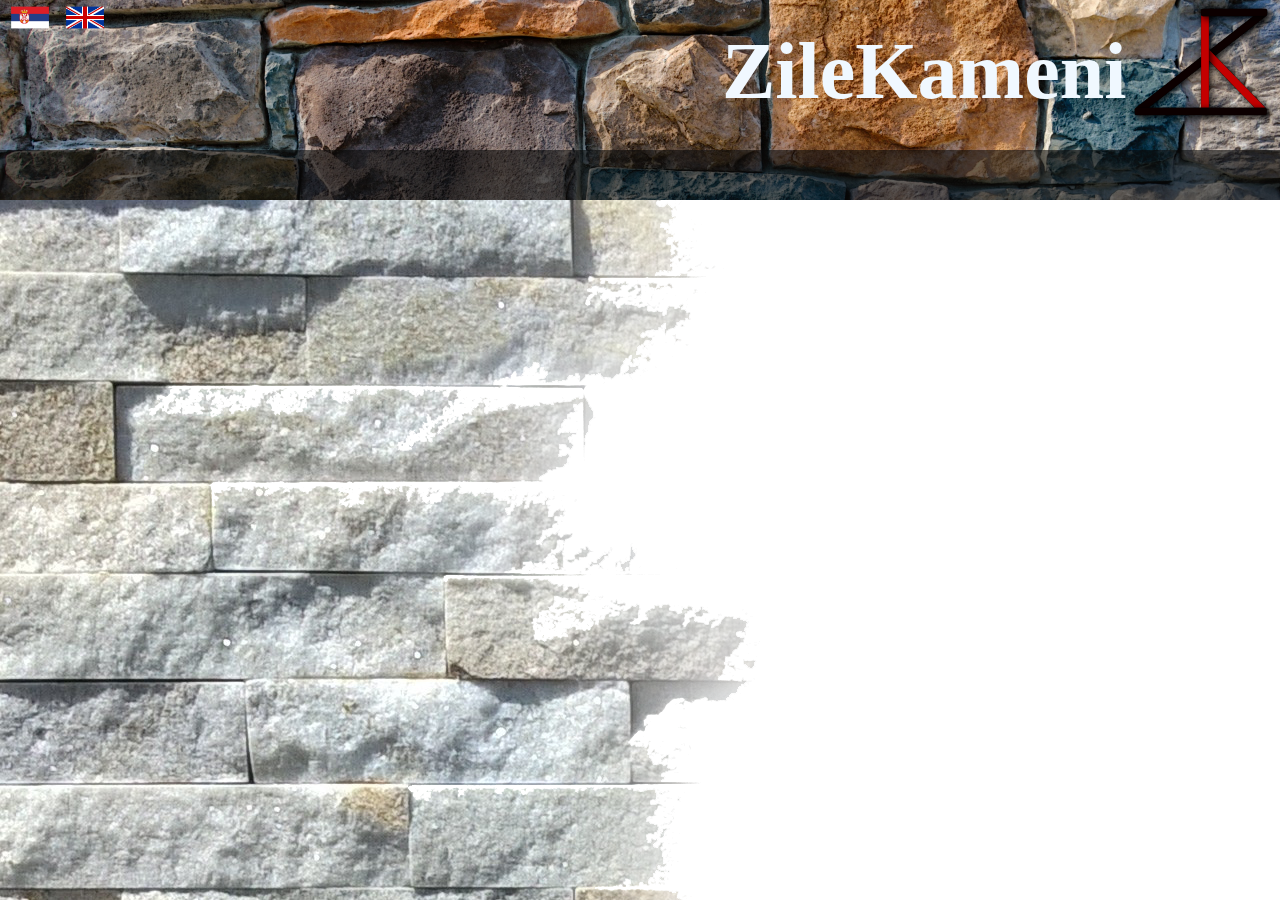
<file: header.en.html>
<!DOCTYPE html>
<html>
<head>
    <title>ZileKameni</title>
	<link href="https://fonts.googleapis.com/css?family=Amiri|Carrois+Gothic+SC|Cinzel|Cormorant+Garamond|Cormorant+SC|IM+Fell+English+SC|Marcellus+SC|Mate+SC|Stardos+Stencil" rel="stylesheet">
    <link rel="stylesheet" type="text/css" href="css/index.css">
    <link rel="stylesheet" type="text/css" href="css/galerija.css">
    <meta http-equiv="Content-type" content="text/html; charset=utf-8">
    <meta name="viewport" content="width=device-width, minimum-scale=1, initial-scale=1, user-scalable=no">
   
    <script src="https://ajax.googleapis.com/ajax/libs/jquery/3.2.1/jquery.min.js"></script>
    <script type="text/javascript" src="js/index.js"></script>
</head>

<header> 
	<div class="flags" style="position:absolute;">
	<a href="index.php"><img src="slike/Serbia_flag.png" style="width:40px; height:35px; margin-left: 10px;"></a>
	<a href="index.en.php"><img src="slike/United-Kingdom_flag.png" style="width:40px; height:35px; margin-left: 10px;"></a>
	
	</div>
    <div class="logo">
            <a href="index.php"><img src="slike/Logo-ZK/Logo-ZKpng.png" alt="logo zile kameni"/></a>
        </div>
		
    
    <div class="top-right">
        <h1>ZileKameni</h1>
    </div>
            <nav>
                <ul id="navul">
                    <li><a href="index.en.php">Main</a></li>
                    <li><a href="aboutus.php">About us</a></li>
                    <li><a href="aboutus.php">What we are doing</a></li>
                    <li><a href="gallery.php">Gallery</a></li>
                    <li><a href="index.en.php">Highlight</a></li>
                    <li><a href="index.en.php">News</a></li>
                </ul>
            </nav>
</header>
</file>
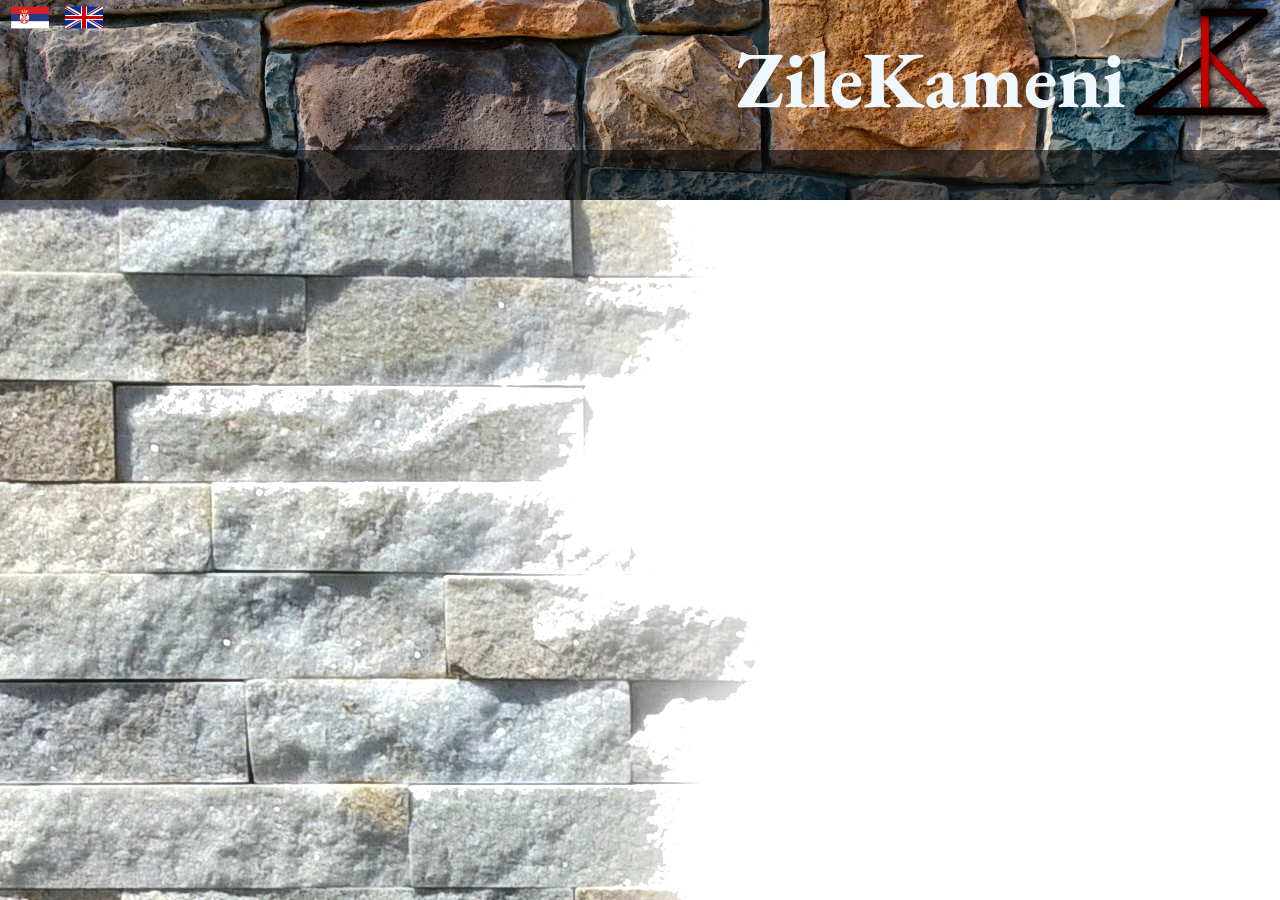
<file: header.html>
<!DOCTYPE html>
<html>
<head>
    <title>ZileKameni</title>
	<link href="https://fonts.googleapis.com/css?family=Cormorant+Unicase|EB+Garamond|Gabriela|Oranienbaum|Yeseva+One" rel="stylesheet">
    <link rel="stylesheet" type="text/css" href="css/index.css">
    <link rel="stylesheet" type="text/css" href="css/galerija.css">
    <meta http-equiv="Content-type" content="text/html; charset=utf-8">
    <meta name="viewport" content="width=device-width, minimum-scale=1, initial-scale=1, user-scalable=no">
   
    <script src="https://ajax.googleapis.com/ajax/libs/jquery/3.2.1/jquery.min.js"></script>
    <script type="text/javascript" src="js/index.js"></script>
</head>

<header> 
<div class="flags" style="position:absolute;">
	<a href="index.php"><img src="slike/Serbia_flag.png" style="width:40px; height:35px; margin-left: 10px;"></a>
	<a href="en/index.en.php"><img src="slike/United-Kingdom_flag.png" style="width:40px; height:35px; margin-left: 10px;"></a>
	
	</div>
    <div class="logo">
            <a href="index.php"><img src="slike/Logo-ZK/Logo-ZKpng.png" alt="logo zile kameni"/></a>
        </div>
    
    <div class="top-right">
        <h1>ZileKameni</h1>
    </div>
            <nav>
                <ul id="navul">
                    <li><a class="nava" href="index.php">Početna</a></li>
                    <li><a class="nava" href="onama.php">O nama</a></li>
                    <li><a class="nava" href="#">Čime se bavimo</a></li>
                    <li><a class="nava" href="galerija.php">Galerija</a></li>
                    <li><a class="nava" href="#">Izdvajamo</a></li>
                    <li><a class="nava" href="#">Novosti</a></li>
                </ul>
            </nav>
    <img class="menu" src="slike/menu.png">
    <img class="menux" src="slike/ix.png">
        
</header>
</file>
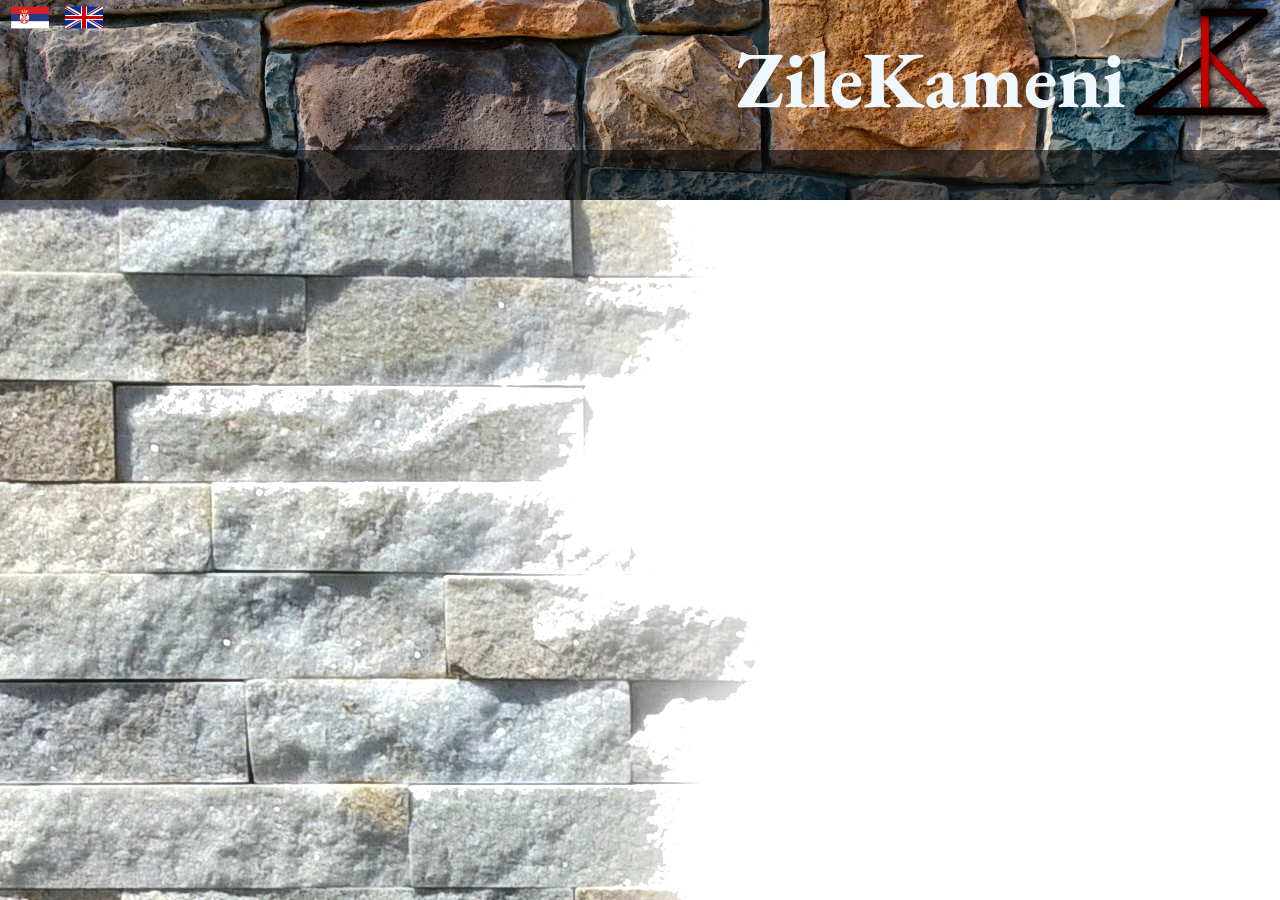
<file: en/header.en.html>
<!DOCTYPE html>
<html>
<head>
    <title>ZileKameni</title>
	<link href="https://fonts.googleapis.com/css?family=Cormorant+Unicase|EB+Garamond|Gabriela|Oranienbaum|Yeseva+One" rel="stylesheet">
    <link rel="stylesheet" href="../css/lightbox.css">
    <link rel="stylesheet" type="text/css" href="../css/index.css">
    <link rel="stylesheet" type="text/css" href="../css/galerija.css">
    <meta http-equiv="Content-type" content="text/html; charset=utf-8">
    <meta name="viewport" content="width=device-width, minimum-scale=1, initial-scale=1, user-scalable=no">
   
    <script src="https://ajax.googleapis.com/ajax/libs/jquery/3.2.1/jquery.min.js"></script>
    <script type="text/javascript" src="../js/index.js"></script>
    <script type="text/javascript" src="../js/lightbox.min.js"></script>

</head>

<header> 
	<div class="flags" style="position:absolute;">
	<a href="../index.php"><img src="../slike/Serbia_flag.png" style="width:40px; height:35px; margin-left: 10px;"></a>
	<a href="index.en.php"><img src="../slike/United-Kingdom_flag.png" style="width:40px; height:35px; margin-left: 10px;"></a>
	
	</div>
    <div class="logo">
            <a href="index.php"><img src="../slike/Logo-ZK/Logo-ZKpng.png" alt="logo zile kameni"/></a>
        </div>
		
    
    <div class="top-right">
        <h1>ZileKameni</h1>
    </div>
            <nav>
                <ul id="navul">
                    <li><a class="nava" href="index.en.php">Main</a></li>
                    <li><a class="nava" href="aboutus.php">About us</a></li>
                    <li><a class="nava" href="aboutus.php">What we do</a></li>
                    <li><a class="nava" href="gallery.php">Gallery</a></li>
                    <li><a class="nava" href="index.en.php">Highlight</a></li>
                    <li><a class="nava" href="index.en.php">News</a></li>
                </ul>
            </nav>
    <img class="menu" src="../slike/menu.png">
    <img class="menux" src="../slike/ix.png">
</header>
</file>
<file: css/index.css>
* {
     box-sizing: border-box;
  font-family: 'EB Garamond', serif;
	
}
body {
    padding: 0;
    margin: 0;
    background:url('../slike/kamenleft.png');
	font-size: 20px;
}

#logout{
    position: absolute;
    top: 20px;
    left: 0;
    z-index: 99;
}

header {
    margin-top:0;
    height: 200px;
    background-image: url("../slike/dekorativni.jpg");
    background-repeat: no-repeat;
    background-size: cover;
    position: relative;
}


header h1{
    margin: 2% auto;
    float: right;
    font-size:4em;
    color: aliceblue;
}

.logo img{
    width: 12%;
    float: right;
    margin:auto;
}

header nav{
    background: rgba(10, 10, 10, 0.6);
    position: relative;
    top: 150px;
    min-height: 50px;
    
}

header nav ul{
    position: absolute;
    bottom: 0;
    margin: 0 auto;
    width: 100%;
    bottom: 0px;
    text-align: center;
    overflow: hidden;
    padding: 10px;
}

header nav ul li{
    list-style: none;
    display: inline;
    cursor: pointer;
}

header nav ul li a{
    color: aliceblue;
    font-size: 22px;
    text-decoration: none;
    padding: 10px 25px 9px 25px;
    position: relative;
    bottom: 50px;
}
header nav ul li a:hover{
     background: rgba(10, 10, 10, 0.7);
}

.menu{
    display: none;
}
.menux{
    display: none;
}

@media screen and (max-width: 960px){
    header nav{
        background: rgba(50, 50, 50, .9);
        position: absolute;
        width: 220px;
        height: 280px;
        top: 200px;
        z-index: 11111;
        left: -220px;
    }

    header nav ul{
        position: absolute;
        text-align: left;
        overflow: hidden;
        top:0px;
    }

    header nav ul li{
        list-style: none;
        display:block;
        cursor: pointer;
        position: relative;
        top: 0;
        padding-bottom: 15px;
        padding-top: 15px;
        margin: -10px 0 0 -10px;
    }

    header nav ul li a{
        color: aliceblue;
        font-size: 18px;
        text-decoration: none;
        position: relative;
        top: 0;
        padding:-25px 10px 25px -20px;
    }
    header nav ul li:hover{
         background: rgba(5, 5, 5, 0.9);
    }
    header nav ul li a:hover{
         background: rgba(5, 5, 5, 0);
    }
    .menu{
        width: 35px;
        height: 35px;
        background: ;
        position: absolute;
        top: 205px;
        left: 5px;
        display: inline;
        z-index: 9999;
        cursor: pointer;
    }
    .menux{
        width: 40px;
        height: 40px;
        background: ;
        position: absolute;
        top: 200px;
        left: 220px;
        z-index: 9999;
        cursor: pointer;
    }
}

#container{
    width:60%;
    height: 800px;
    margin: 0 auto;
    margin-top: 50px;
    margin-bottom: 30px;
    box-shadow: -35px -15px 50px #000;
    box-sizing: border-box;
    z-index: 1000;
    position: relative;
    overflow: hidden;
}
.conimg{
    width:300px;
    position:relative;
    float: right;
    margin: 20px;
    border-radius: 10px;    
}

.conimg2{
    width:300px;
    position:relative;
    float: left;
    margin: 50px 20px;
    border-radius: 10px;
    bottom:20px;
    left:0;
}

#mid-div{
    height: 150px;
    width: 100%;
    background-image: url(../slike/sgif.gif);
    background-repeat:no-repeat;
    background-position: left;
    background-color: black;
    margin: 55px 0;
    position: relative;
    overflow: hidden;
}

#mid-div h2{
    margin:60px 0 0 52%;
    color:white;
    position:absolute;
}

.soc{
    position: relative;
    height: 60px;
    float: right;
    margin-top: 45px;
    margin-right: 25px;
}

#mid-line{
    height: 120px;
    width: 2px;
    position: relative;
    top: 15px;
    background: white;
    margin: 0 auto;
}

#aside{
    width: 15%;
    height: 700px;
    background: url(slike/poz3.jpg);
    position: absolute;
    right: 5px;
    margin-top: 50px;
    margin-right: 2%;
    box-shadow: 0px 0px 25px #808080;
    overflow: hidden;
}

.aside-right{
    background: rgba(10, 10, 10, 0.8);
    width: 100%;
    height: 100%;
    color: white;
    line-height: 1.5;
}

.aside-right label{
    margin-left: 25%;
    font-size: 22px;
    overflow: auto;
}   

.aside-right p{
    text-indent: 20px;
    text-align:justify;
    margin: 15% 9%;
    word-break: break-all;
    word-wrap: break-word;
    font-size: 18px;
    overflow:hidden;
}

.prvastrana { 
	font-size: 1.2em;
	word-wrap: break-word;
	margin: 20px;
	overflow: hidden;
	text-align: right;
	line-height: 30px;
	line-height: 1.4;
}
/*===============FOOTER===================*/


form{
    margin:5px 0px 0 25px;
    color: wheat;
}

#Fleft{
    float: left;
    width: 40%;
    height: 290px;
    position:relative;
    background-image: url(../slike/sgif.gif);
    background-position: center;
    bottom: 0;
    
}
#Fleft p{
    color: white;
    font-size: 22px;
    margin-top: 20px;
    text-align: center;
}

#Fleft a{
    text-decoration: none;
    color: forestgreen;
}

#Fmid{
    width: 60%;
    height: 290px;
    background-image: url(../slike/sgif.gif);
    background-position: center;
    position:absolute;
    left: 40%;
    border-left: 1px solid white;
}
#Fmid p{
    color: white;
    font-size: 22px;
    margin-top: 50px;
    text-align: center;
}
#Fmid a{
    color: white;
    text-decoration: none;
    font-size: 22px;
}
#Fmid .powerby{
    position: relative;
    float: right;
    right: 15px;
    bottom: 10px;
}

#Fmid .powerby a{
    color: dimgray;
}

#TFleft{
    display: none;
}

#TFmid{
    display: none;
}

#TFright{
    display: none;
}
/*===========MEDIA ZA FOOTER================*/
@media screen and (max-width: 900px){
    #Fright{
        display: none;
    }
    #Fmid{
        display: none;
    }
    #Fleft{
        display: none;
    }
    
    h3{
        color: wheat;
        text-align: left;
        position: relative;
        margin-left: 55px;
        padding-top:10px;
    }
    footer{
        background-image: url(../slike/sgif.gif);
        position: relative;
        height: 100%;
        width: 100%;
        border: 1px solid black;
    }
    #TFleft{
        display: block;
        background-image: url(../slike/sgif.gif);
        font-size: 18px;
    }

    #TFmid{
        display: block;
       background-image: url(../slike/sgif.gif);
        color: wheat;
        font-size: 18px;
       height: 100%;
        bottom: 0;
    }
    #TFmid a{
        color: darkgrey;
        text-decoration: none;
    }

    
    #TFright a{
        text-decoration: none;
        color: dimgrey;
        font-size: 16px;
    }
    #TFmid p{
        position: relative;
        color: white;
        font-size: 18px;
    }
    
}


/*========MEDIA ZA SVE OSTALO============*/
@media screen and (max-width: 800px) {
	.top-right h1 {
		font-size: 50px;
		margin-top: 55px;
		margin-right: 15px;
	}
    #container{
        width:80%;
        height: 100%;
        margin: 0 auto;
        margin-top: 60px;
        margin-bottom: 10px;
        box-shadow: -15px -15px 15px #000;
        box-sizing: border-box;
        z-index: 1000;
        position: relative;
        overflow: hidden;
        font-size: 0.75em;
		
	
    }
    #container img {
		width: 230px;
		height: 150px;
	}
	.conimg{
        width: 150px;
    }
    .conimg2{
        display: none;
    }
    
    #mid-div{
        height: 150px;
        width: 100%;
        background-color: black;
        margin: 55px 0;
    }

    .soc{
        position: relative;
        height: 40px;
        float: left;
        margin-top: 35px;
        margin-left: 10px;
    }
    
    #mid-div h2{
        margin:0 auto;
        color:white;
        position:relative;
    }
    
    #mid-line{
        display: none;
    }
    
    #Fleft{
        float: left;
        width: 33%;
        height: 180px;
        position:relative;
        background: rgba(30,30,30, 1);
        bottom: 0;
    }
    #Fmid{
        width: 34%;
        height: 180px;
        background: rgba(30,30,30, 1);
        position:absolute;
        left: 33%;
        border-left: 1px solid white;
        border-right: 1px solid white;
    }
    #Fright{
        float: right;
        width: 33%;
        height: 180px;
        position:relative;
        background: rgba(30,30,30, 1);
        bottom: 0;

    }
    #aside{
    display: none;
    }
}
</file>
<file: css/galerija.css>
* {
  font-family: 'EB Garamond', serif;
}

.all-container{
    width: 80%;
<<<<<<< HEAD
    margin: 30px auto;
	margin-left: 230px;
	

   
=======
    position: relative;
    margin:50px auto;
    text-align: center;
>>>>>>> 9d7bbbf5d477966289c3862527e0936ddc12a46c
}

.container {
    position: relative;
    width:260px; 
    margin-left: 15px;
    margin-top: 15px;
    display: inline-block;
<<<<<<< HEAD
	
   

=======
>>>>>>> 9d7bbbf5d477966289c3862527e0936ddc12a46c
}

.image {
    display: block;
    width: 100%;
    height: auto;
    border-radius: 10px;

}

.overlay {
    position: absolute;
    bottom: 100%;
    left: 0;
    right: 0;
    background-color: #A0A0A0;
    overflow: hidden;
    width: 100%;
    height:0;
    opacity: .7;
    transition: .5s ease;
    border-radius: 10px;

}

.container:hover .overlay{
    bottom: 0;
    height: 100%;
}


.text {
    text-shadow: 2px 2px 5px black;
    white-space: nowrap; 
    color: black;
    font-size: 23px;
    position: absolute;
    overflow: hidden;
    top: 50%;
    left: 50%;
    transform: translate(-50%, -50%);
    -ms-transform: translate(-50%, -50%);
    -webkit-transform: translate(-50%, -50%);
    -moz-transform: translate(-50%, -50%);

}

@media screen and (max-width: 800px) {
    .all-container{
        width: 100%;
        margin: 50px auto;
    }

    .container {
        position: relative;
        width:220px; 
        margin-left: 10px;
        display: inline-block;
        left: -5px;
    }

    .image {
        display: block;
        width: 100%;
        height: auto;
        border-radius: 10px;
    }

    .text {
        text-shadow: 2px 2px 5px black;
        white-space: nowrap; 
        color: black;
        font-size: 18px;
        position: absolute;
        overflow: hidden;
        top: 50%;
        left: 50%;
        transform: translate(-50%, -50%);
        -ms-transform: translate(-50%, -50%);
        -webkit-transform: translate(-50%, -50%);
        -moz-transform: translate(-50%, -50%);
    }
    
}

/*============galerija slika=============*/
.galery-box{
    position: relative;
    width: 100%;
}

.wrapper{
    box-sizing: border-box;
    width: 100%;
    margin: 25px auto;
    text-align: center;
}

.img-single{
    left: -15px;
    width: 250px;
    height: 210px;
    display: inline-block;
    position: relative;
    margin: 15px;
}

.img-single img{
    width: 100%;
    height: 100%;
    box-shadow: -3px -3px 5px black;
    position: relative;
    -webkit-transition: all .5s ease; /* Safari and Chrome */
    -moz-transition: all .5s ease; /* Firefox */
    -ms-transition: all .5s ease; /* IE 9 */
    -o-transition: all .5s ease; /* Opera */
    transition: all .5s ease;
}

.img-single:hover{
    width: 250px;
    z-index: 100; 
    border-radius: 10px;
}
.img-single img:hover{
    -webkit-transform:scale(1.25); /* Safari and Chrome */
    -moz-transform:scale(1.25); /* Firefox */
    -ms-transform:scale(1.25); /* IE 9 */
    -o-transform:scale(1.25); /* Opera */
     transform:scale(1.25);
}

@media screen and (max-width: 900px) {
    .galery-box{
        overflow: hidden;
        padding: 30px 0px;
        position: relative;
        width: 100%;
        margin: 0 auto;
    }

    .wrapper{
        position: relative;
        box-sizing: border-box;
        text-align: center;
    }

    .img-single{
        left: -5px;
        width: 200px;
        height: 150px;
        display: inline-block;
        position: relative;
        margin: 10px 10px;
    }

    .img-single img{
        width: 100%;
        height: 100%;
        box-shadow: -3px -3px 5px black;
        position: relative;
        -webkit-transition: all .5s ease; /* Safari and Chrome */
        -moz-transition: all .5s ease; /* Firefox */
        -ms-transition: all .5s ease; /* IE 9 */
        -o-transition: all .5s ease; /* Opera */
        transition: all .5s ease;
    }

    .img-single:hover{
        width: 200px;
        z-index: 100; 
    }
    .img-single img:hover{
        -webkit-transform:scale(1.15); /* Safari and Chrome */
        -moz-transform:scale(1.15); /* Firefox */
        -ms-transform:scale(1.15); /* IE 9 */
        -o-transform:scale(1.15); /* Opera */
         transform:scale(1.15);
    }
}
/*================Dugme==================*/
.dugme{
    position: relative;
    left: 30px;
    display: inline;
    top: 10px;
    
}
.dugme1{
    width: 60px;
    height: 60px;
    margin: 0 -20px;
    opacity: 1;
     -webkit-animation-name: dugme1; 
    -webkit-animation-duration: infinite; 
    animation-name: dugme1;
    animation-duration: 2s;
    animation-iteration-count: infinite;
    animation-delay: .8s;
}
.dugme2{
    width: 40px;
    height: 40px;
    opacity: 1;
    margin-bottom: 10px;
     -webkit-animation-name: dugme2; 
    -webkit-animation-duration: infinite; 
    animation-name: dugme2;
    animation-duration: 2s;
    animation-iteration-count: infinite;
    animation-delay: .4s;
}
.dugme3{
    width: 30px;
    height: 30px;
    margin: 0 -20px ;
    opacity: 1;
    margin-bottom: 15px;
    -webkit-animation-name: dugme3; 
    -webkit-animation-duration: infinite; 
    animation-name: dugme3;
    animation-duration: 2s;
    animation-iteration-count: infinite;
    
}

@keyframes dugme1{
    0%{opacity: 1;}
    50%{opacity: 0;}
    100%{opacity: 1;}
}

@keyframes dugme2{
    0%{opacity: 1;}
    50%{opacity: 0;}
    100%{opacity: 1;}
}

@keyframes dugme3{
    0%{opacity: 1;}
    50%{opacity: 0;}
    100%{opacity: 1;}
}

@media screen and (max-width: 800px) {
    .dugme1{
        width: 35px;
        height: 35px;
        margin: 0 -20px;
        opacity: 1;
        margin-bottom: 0;
         -webkit-animation-name: dugme1; 
        -webkit-animation-duration: infinite; 
        animation-name: dugme1;
        animation-duration: 2s;
        animation-iteration-count: infinite;
        animation-delay: .8s;
    }
    .dugme2{
        width: 35px;
        height: 35px;
        opacity: 1;
        margin: 0 -10px;
        margin-bottom: 0;
         -webkit-animation-name: dugme2; 
        -webkit-animation-duration: infinite; 
        animation-name: dugme2;
        animation-duration: 2s;
        animation-iteration-count: infinite;
        animation-delay: .4s;
    }
    .dugme3{
        width: 35px;
        height: 35px;
        margin: 0 0x ;
        opacity: 1;
        margin-bottom: 0;
        -webkit-animation-name: dugme3; 
        -webkit-animation-duration: infinite; 
        animation-name: dugme3;
        animation-duration: 2s;
        animation-iteration-count: infinite;

    }
}
</file>
